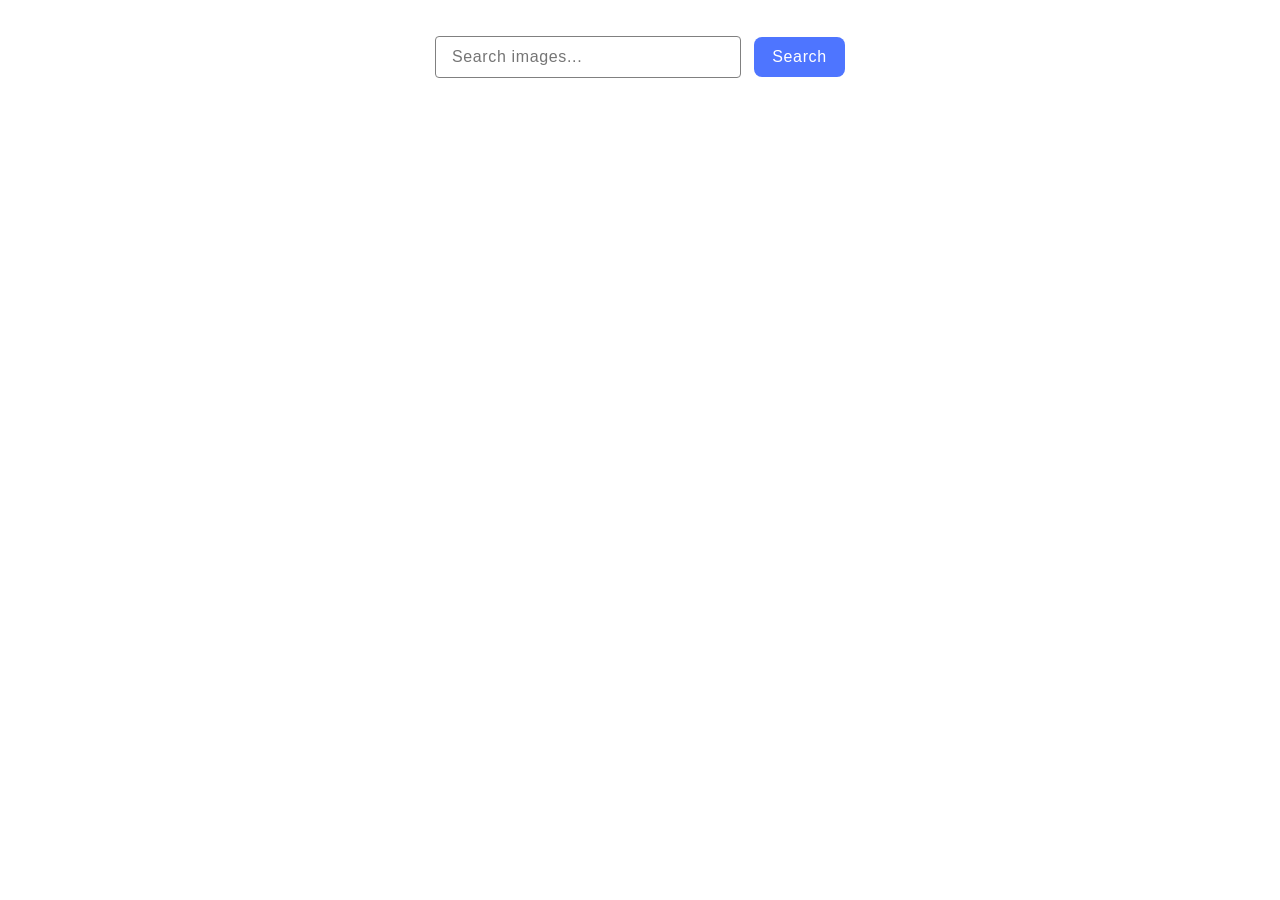
<file: src/index.html>
<!DOCTYPE html>
<html lang="en">
  <head>
    <meta charset="UTF-8" />
    <meta name="viewport" content="width=device-width, initial-scale=1.0" />
    <title>goit-js-hw-12</title>
    <link rel="stylesheet" href="./css/styles.css" />
  </head>
  <body>
    <form class="form">
      <label>
        <input type="text" name="search-text" placeholder="Search images..." required>
      </label>
      <button class="btn-search" type="submit">Search</button>
      </form>

    <div class="container">
      <span class="loader loader-top" style="display: none;"></span>
      <ul class="gallery"></ul>
      <span class="loader loader-bottom" style="display: none;"></span>
      <button class="btn-load-more" type="submit" style="display: none;">Load more</button>
    </div>
    
    <script type="module" src="./main.js"></script>
  </body>
</html>
</file>
<file: src/css/styles.css>
/**
  |============================
  | include css partials with
  | default @import url()
  |============================
*/
/* Common styles */
@import url('./reset.css');
@import url('./base.css');
@import url('./container.css');

.form {
  margin-top: 36px;
  text-align: center;
}

.btn-search {
  border-radius: 8px;
  padding: 8px 16px;
  width: 91px;
  background: #4e75ff;

  font-family: "Montserrat", sans-serif;
  font-weight: 500;
  font-size: 16px;
  line-height: 1.5;
  letter-spacing: 0.04em;
  color: #fff;
}
.btn-load-more {
  border-radius: 8px;
  padding: 8px 16px;
  width: 125px;
  height: 40px;
  background-color: #4e75ff;
  margin-top: 32px;
  
  font-family: "Montserrat", sans-serif;
  font-weight: 500;
  font-size: 16px;
  line-height: 1.5;
  letter-spacing: 0.04em;
  color: #fff;
  margin-left: auto;
  margin-right: auto;
}


.btn-search:hover,
.btn-search:focus,
.btn-load-more:hover,
.btn-load-more:focus {
  background: #6c8cff;
}

input[name="search-text"] {
  border-radius: 4px;
  border: 1px solid #808080;
  width: 272px;
  background: #fff;
  padding: 8px 16px;
  margin-right: 8px;

  font-family: "Montserrat", sans-serif;
  font-weight: 400;
  font-size: 16px;
  line-height: 1.5;
  letter-spacing: 0.04em;
}
input[name="search-text"]:hover {
  border: 1px solid #000;
}
input[name="search-text"]:focus {
  color: #2e2f42;
  border: 1px solid #4E75FF;
}
.gallery {
  display: flex;
  flex-wrap: wrap;
  gap: 24px;
  margin-top: 32px;
  justify-content: center;
}

.gallery-item {
  width: 360px;
  border: 1px solid #808080;
}

.gallery-image {
  height: 152px;
  object-fit: cover;
  transition: transform 250ms ease-in-out;
}

.information {
  height: 48px;
  background: #fff;
  display: flex;
  gap: 32px;
  justify-content: center;
  padding: 4px 25px 4px 20px;
}
.information p {
  font-family: "Montserrat", sans-serif;
  font-weight: 400;
  font-size: 12px;
  line-height: 2;
  letter-spacing: 0.04em;
  color: #2e2f42;
  text-align: center;
  width: 72px;
}

.bold-font{
  display: block;
  font-family: "Montserrat", sans-serif;
  font-weight: 600;
  font-size: 12px;
  line-height: 1.33333;
  letter-spacing: 0.04em;
  color: #2e2f42;
}

.iziToast-wrapper {
  top: 0px;
  right: 0px;
  text-align: right;
}

.loader {
  display: block;
  margin: 32px auto;
  width: 16px;
  height: 16px;
  border-radius: 50%;
  background-color: #000;
  box-shadow: 32px 0 #000, -32px 0 #000;
  position: relative;
  animation: flash 0.5s ease-out infinite alternate;
}

@keyframes flash {
  0% {
    background-color: #FFF2;
    box-shadow: 32px 0 #FFF2, -32px 0 #000;
  }

  50% {
    background-color: #000;
    box-shadow: 32px 0 #FFF2, -32px 0 #FFF2;
  }

  100% {
    background-color: #FFF2;
    box-shadow: 32px 0 #000, -32px 0 #FFF2;
  }
}
</file>
